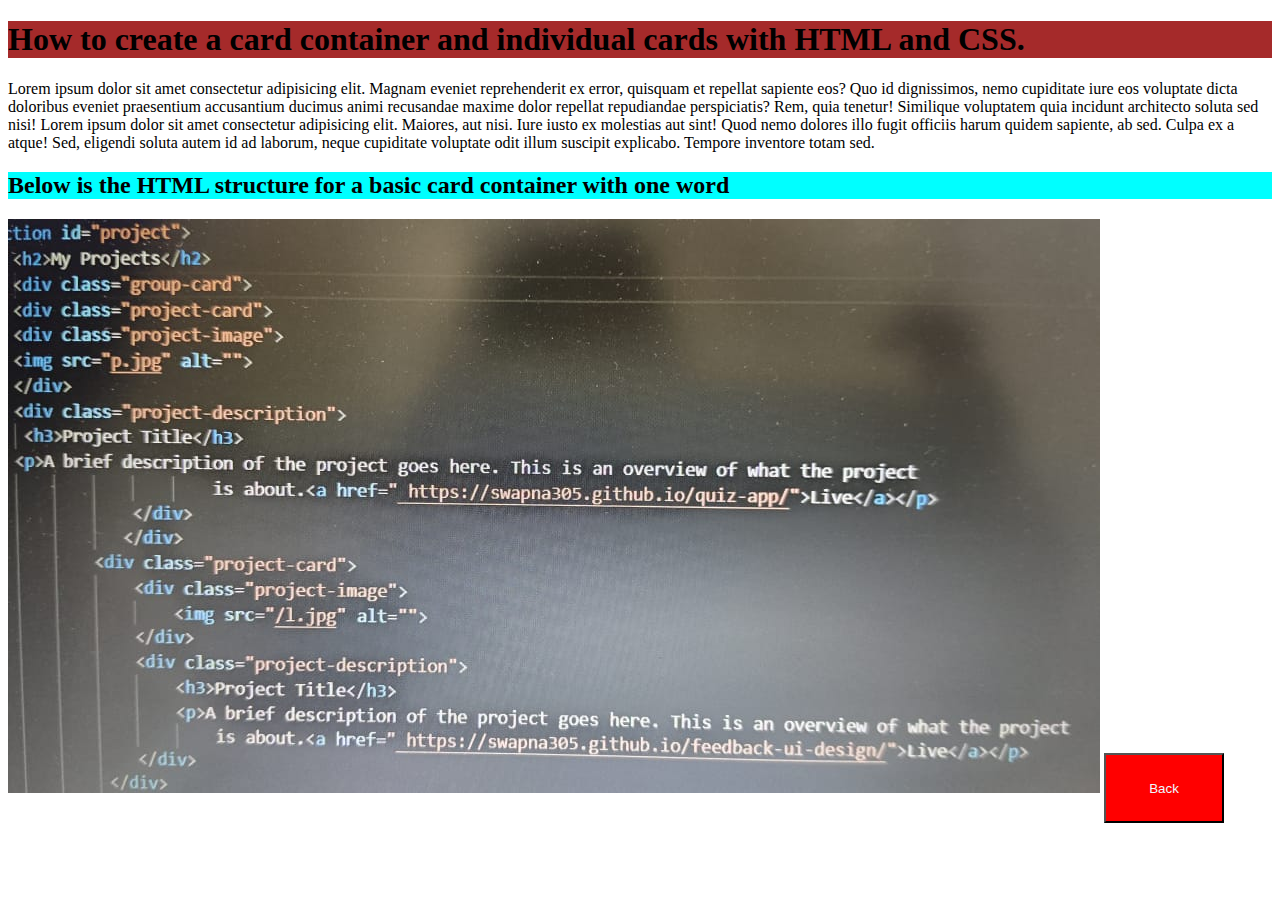
<file: blog1.html>
<!DOCTYPE html>
<html lang="en">
<head>
    <meta charset="UTF-8">
    <meta name="viewport" content="width=device-width, initial-scale=1.0">
    <title>Document</title>
    <style>
    .conta{
        background-color: brown;
    }
    .l{
        background-color: aqua;
    }
    button{
        width: 120px;
        height: 70px;
        background-color: red;
        color: aliceblue;
    }
    </style>
</head>
<body>
    <h1 class="conta">How to create a card container and individual cards with HTML and CSS.</h1>
    <p>Lorem ipsum dolor sit amet consectetur adipisicing elit. Magnam eveniet reprehenderit ex error, quisquam et repellat sapiente eos? Quo id dignissimos, nemo cupiditate iure eos voluptate dicta doloribus eveniet praesentium accusantium ducimus animi recusandae maxime dolor repellat repudiandae perspiciatis? Rem, quia tenetur! Similique voluptatem quia incidunt architecto soluta sed nisi! Lorem ipsum dolor sit amet consectetur adipisicing elit. Maiores, aut nisi. Iure iusto ex molestias aut sint! Quod nemo dolores illo fugit officiis harum quidem sapiente, ab sed. Culpa ex a atque! Sed, eligendi soluta autem id ad laborum, neque cupiditate voluptate odit illum suscipit explicabo. Tempore inventore totam sed.</p>
    <h2 class="l">Below is the HTML structure for a basic card container with one word</card></h2>
    <img src="blog1.jpg" alt="">
    <a href="http://127.0.0.1:5500/index.html#blog"><button>Back</button></a>
</body>
</html>
</file>
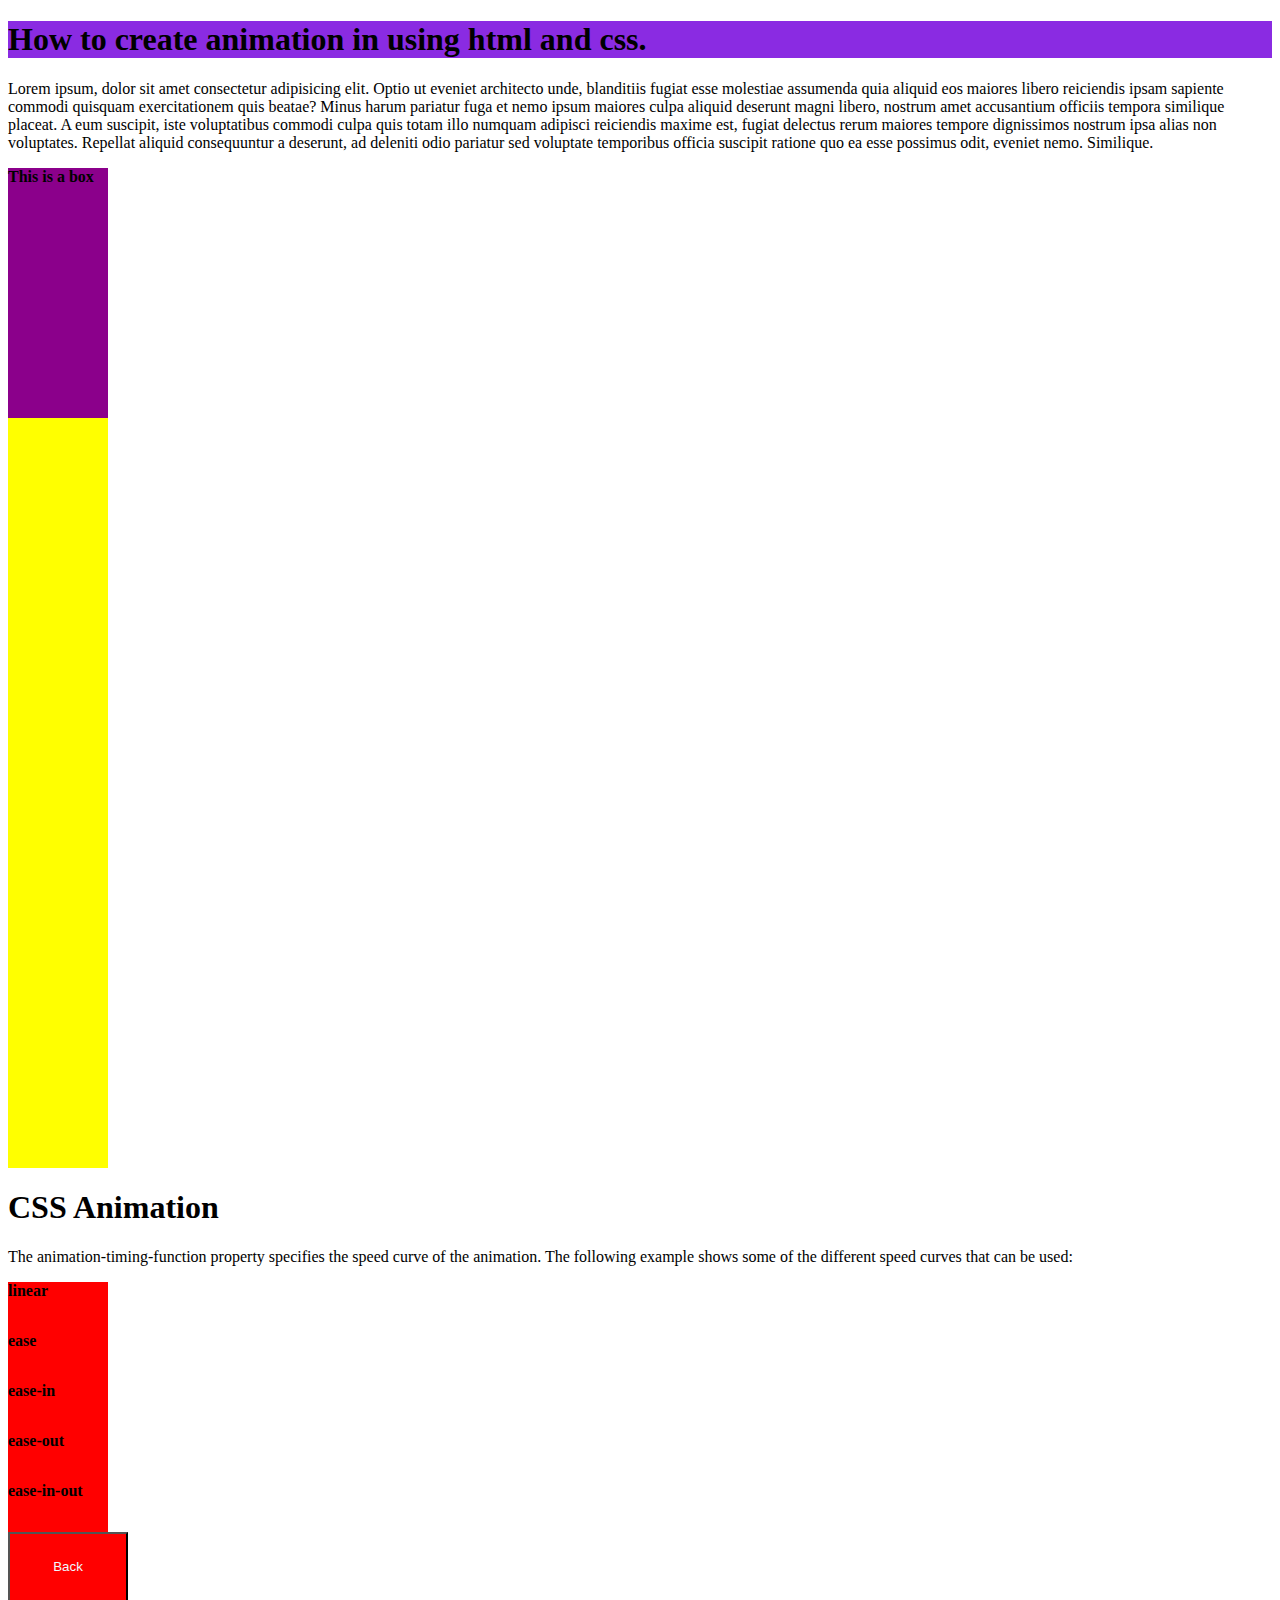
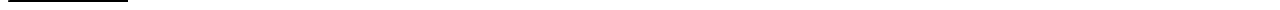
<file: blog2.html>
<!DOCTYPE html>
<html lang="en">
<head>
    <meta charset="UTF-8">
    <meta name="viewport" content="width=device-width, initial-scale=1.0">
    <title>Document</title>
    <style>
        .l{
            background-color: blueviolet;
        }
        .container{
            height: 1000px;
            background-color: yellow;
            display: flex;

        }
        .box{
            background-color: darkmagenta;
            width: 250px;
            height: 250px;
            position: relative;
            
            animation-name: lishu2;
            animation-duration: 8s;
            animation-iteration-count: 1;
        


        /*short hand of animation*/
        animation: lishu2
        5s ease-in 1s 12 backwards;
        }
        @keyframes lishu2{
            0%{
              top:0px;
              left:0px;
            }
            25%{
              top:250px;
              left:0px
            }
            75%{
                top:250px;
                left:250px;
            }
            100%{
                top:0px;
                left:250px;
            }

        }
        @keyframes lishu1 {
            from{
            width: 200px;

            }
            to{
           width:400px
            }
        }
        div {
  width: 100px;
  height: 50px;
  background-color: red;
  font-weight: bold;
  position: relative;
  animation: mymove 5s;
  animation-fill-mode: forwards;
}

#div1 {animation-timing-function: linear;}
#div2 {animation-timing-function: ease;}
#div3 {animation-timing-function: ease-in;}
#div4 {animation-timing-function: ease-out;}
#div5 {animation-timing-function: ease-in-out;}

@keyframes mymove {
  from {left: 0px;}
  to {left: 300px;}
}
button{
        width: 120px;
        height: 70px;
        background-color: red;
        color: aliceblue;
    }

    </style>
</head>
<body>
    <h1 class="l">How to create animation in using html and css.</h1>
    <p>Lorem ipsum, dolor sit amet consectetur adipisicing elit. Optio ut eveniet architecto unde, blanditiis fugiat esse molestiae assumenda quia aliquid eos maiores libero reiciendis ipsam sapiente commodi quisquam exercitationem quis beatae? Minus harum pariatur fuga et nemo ipsum maiores culpa aliquid deserunt magni libero, nostrum amet accusantium officiis tempora similique placeat. A eum suscipit, iste voluptatibus commodi culpa quis totam illo numquam adipisci reiciendis maxime est, fugiat delectus rerum maiores tempore dignissimos nostrum ipsa alias non voluptates. Repellat aliquid consequuntur a deserunt, ad deleniti odio pariatur sed voluptate temporibus officia suscipit ratione quo ea esse possimus odit, eveniet nemo. Similique.</p>
    <div class="container">
        <div class="box">This is a box</div>
    </div>
    <h1>CSS Animation</h1>

<p>The animation-timing-function property specifies the speed curve of the animation. The following example shows some of the different speed curves that can be used:</p>

<div id="div1">linear</div>
<div id="div2">ease</div>
<div id="div3">ease-in</div>
<div id="div4">ease-out</div>
<div id="div5">ease-in-out</div>
<a href="http://127.0.0.1:5500/index.html#blog"><button>Back</button></a>
</body>
</html>
</file>
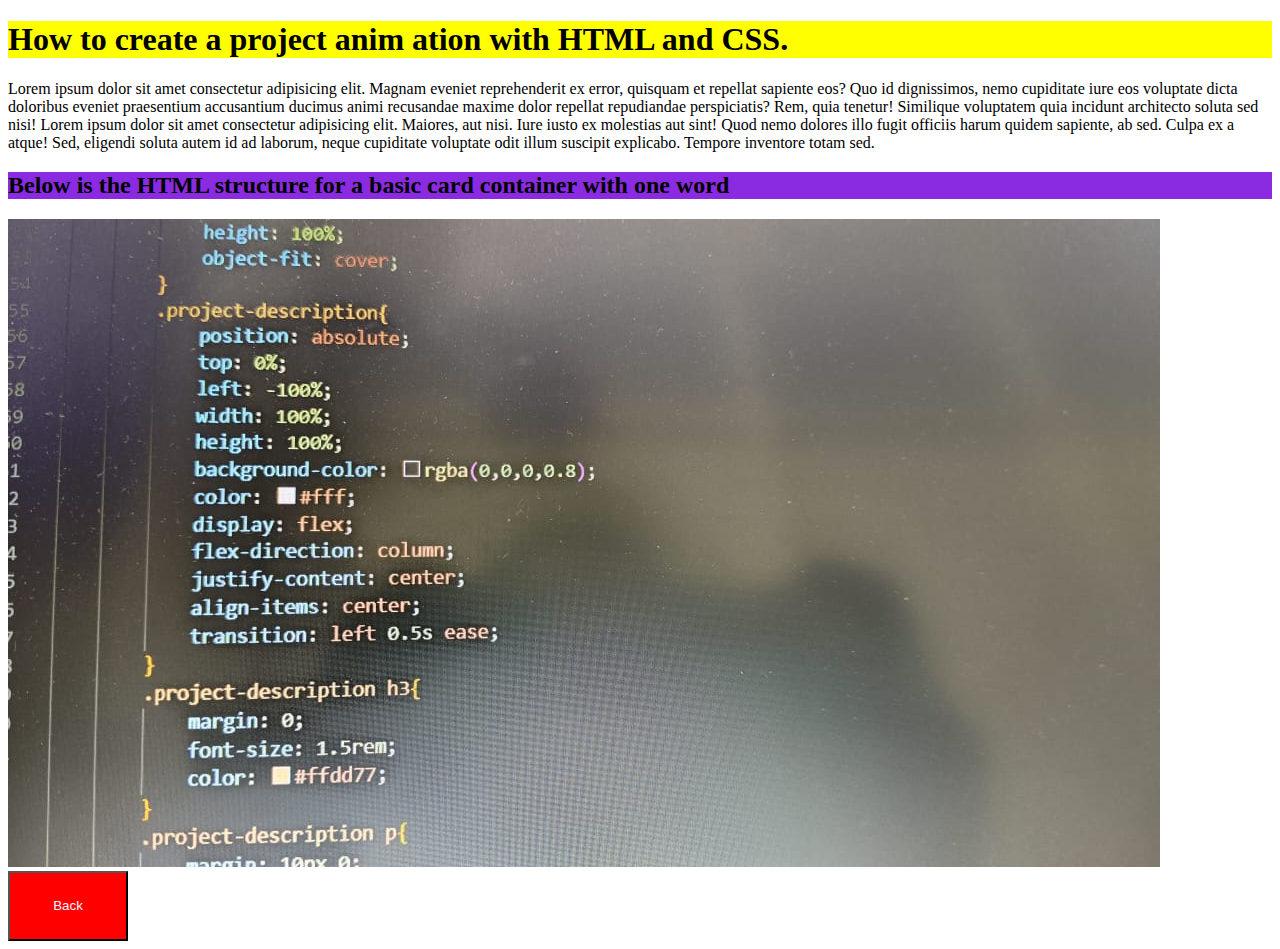
<file: blog3.html>
<!DOCTYPE html>
<html lang="en">
<head>
    <meta charset="UTF-8">
    <meta name="viewport" content="width=device-width, initial-scale=1.0">
    <title>Document</title>
    <style>
    .conta{
        background-color: yellow;

    }
    .l{
        background-color: blueviolet;
    }
    button{
        width: 120px;
        height: 70px;
        background-color: red;
        color: aliceblue;
    }
    </style>
</head>
<body>
    <h1 class="conta">How to create a project anim ation with HTML and CSS.</h1>
    <p>Lorem ipsum dolor sit amet consectetur adipisicing elit. Magnam eveniet reprehenderit ex error, quisquam et repellat sapiente eos? Quo id dignissimos, nemo cupiditate iure eos voluptate dicta doloribus eveniet praesentium accusantium ducimus animi recusandae maxime dolor repellat repudiandae perspiciatis? Rem, quia tenetur! Similique voluptatem quia incidunt architecto soluta sed nisi! Lorem ipsum dolor sit amet consectetur adipisicing elit. Maiores, aut nisi. Iure iusto ex molestias aut sint! Quod nemo dolores illo fugit officiis harum quidem sapiente, ab sed. Culpa ex a atque! Sed, eligendi soluta autem id ad laborum, neque cupiditate voluptate odit illum suscipit explicabo. Tempore inventore totam sed.</p>
    <h2 class="l">Below is the HTML structure for a basic card container with one word</card></h2>
    <img src="project.jpg" alt=""> 
    <a href="http://127.0.0.1:5500/index.html#blog"><button>Back</button></a>

   
</body>
</html>
</file>
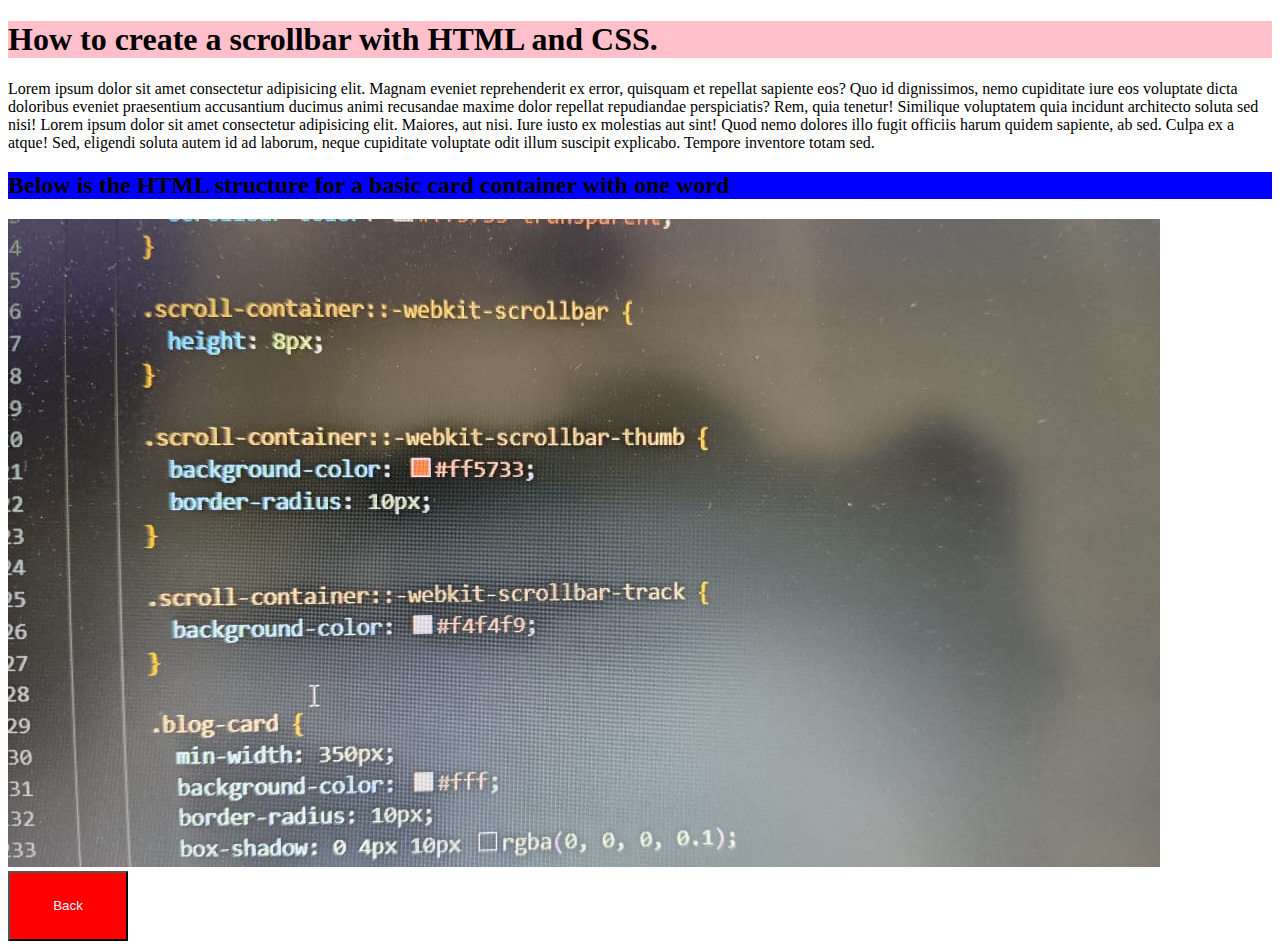
<file: blog4.html>
<!DOCTYPE html>
<html lang="en">
<head>
    <meta charset="UTF-8">
    <meta name="viewport" content="width=device-width, initial-scale=1.0">
    <title>Document</title>
    <style>
    .conta{
        background-color: pink;

    }
    .l{
        background-color: blue;
    }
    button{
        width: 120px;
        height: 70px;
        background-color: red;
        color: aliceblue;
    }
    </style>
</head>
<body>
    <h1 class="conta">How to create a scrollbar with HTML and CSS.</h1>
    <p>Lorem ipsum dolor sit amet consectetur adipisicing elit. Magnam eveniet reprehenderit ex error, quisquam et repellat sapiente eos? Quo id dignissimos, nemo cupiditate iure eos voluptate dicta doloribus eveniet praesentium accusantium ducimus animi recusandae maxime dolor repellat repudiandae perspiciatis? Rem, quia tenetur! Similique voluptatem quia incidunt architecto soluta sed nisi! Lorem ipsum dolor sit amet consectetur adipisicing elit. Maiores, aut nisi. Iure iusto ex molestias aut sint! Quod nemo dolores illo fugit officiis harum quidem sapiente, ab sed. Culpa ex a atque! Sed, eligendi soluta autem id ad laborum, neque cupiditate voluptate odit illum suscipit explicabo. Tempore inventore totam sed.</p>
    <h2 class="l">Below is the HTML structure for a basic card container with one word</card></h2>
    <img src="scrol.jpg" alt=""> 
    <a href="http://127.0.0.1:5500/index.html#blog"><button>Back</button></a>

   
</body>
</html>
</file>
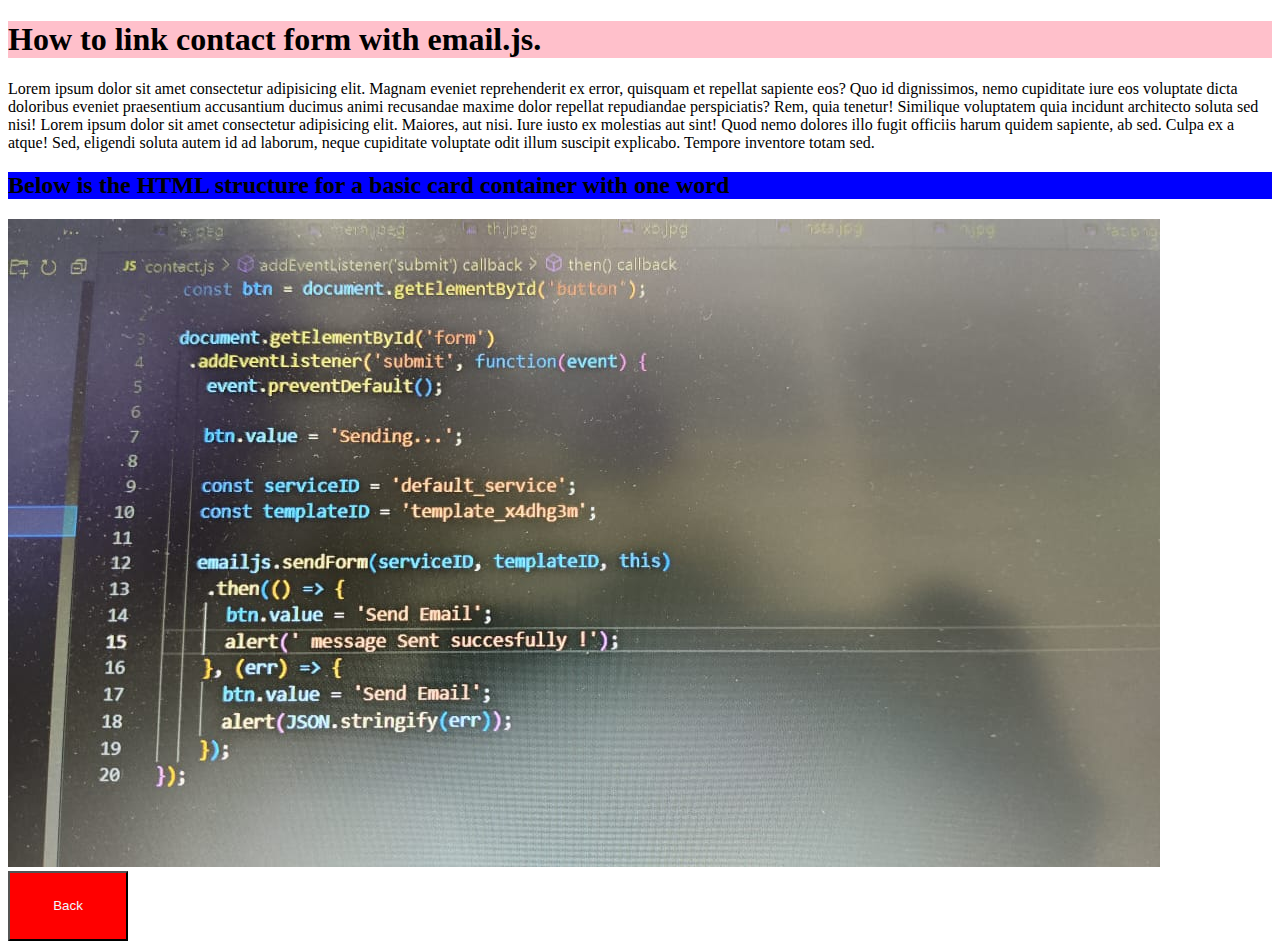
<file: blog5.html>
<!DOCTYPE html>
<html lang="en">
<head>
    <meta charset="UTF-8">
    <meta name="viewport" content="width=device-width, initial-scale=1.0">
    <title>Document</title>
    <style>
        .conta{
            background-color: pink;
    
        }
        .l{
            background-color: blue;
        }
        button{
        width: 120px;
        height: 70px;
        background-color: red;
        color: aliceblue;
    }
        </style>
</head>
<body>
    <h1 class="conta">How to link contact form with email.js.</h1>
    <p>Lorem ipsum dolor sit amet consectetur adipisicing elit. Magnam eveniet reprehenderit ex error, quisquam et repellat sapiente eos? Quo id dignissimos, nemo cupiditate iure eos voluptate dicta doloribus eveniet praesentium accusantium ducimus animi recusandae maxime dolor repellat repudiandae perspiciatis? Rem, quia tenetur! Similique voluptatem quia incidunt architecto soluta sed nisi! Lorem ipsum dolor sit amet consectetur adipisicing elit. Maiores, aut nisi. Iure iusto ex molestias aut sint! Quod nemo dolores illo fugit officiis harum quidem sapiente, ab sed. Culpa ex a atque! Sed, eligendi soluta autem id ad laborum, neque cupiditate voluptate odit illum suscipit explicabo. Tempore inventore totam sed.</p>
    <h2 class="l">Below is the HTML structure for a basic card container with one word</card></h2>
    <img src="email.jpg" alt=""> 
    <a href="http://127.0.0.1:5500/index.html#blog"><button>Back</button></a>

   
</body>
</html>
</file>
